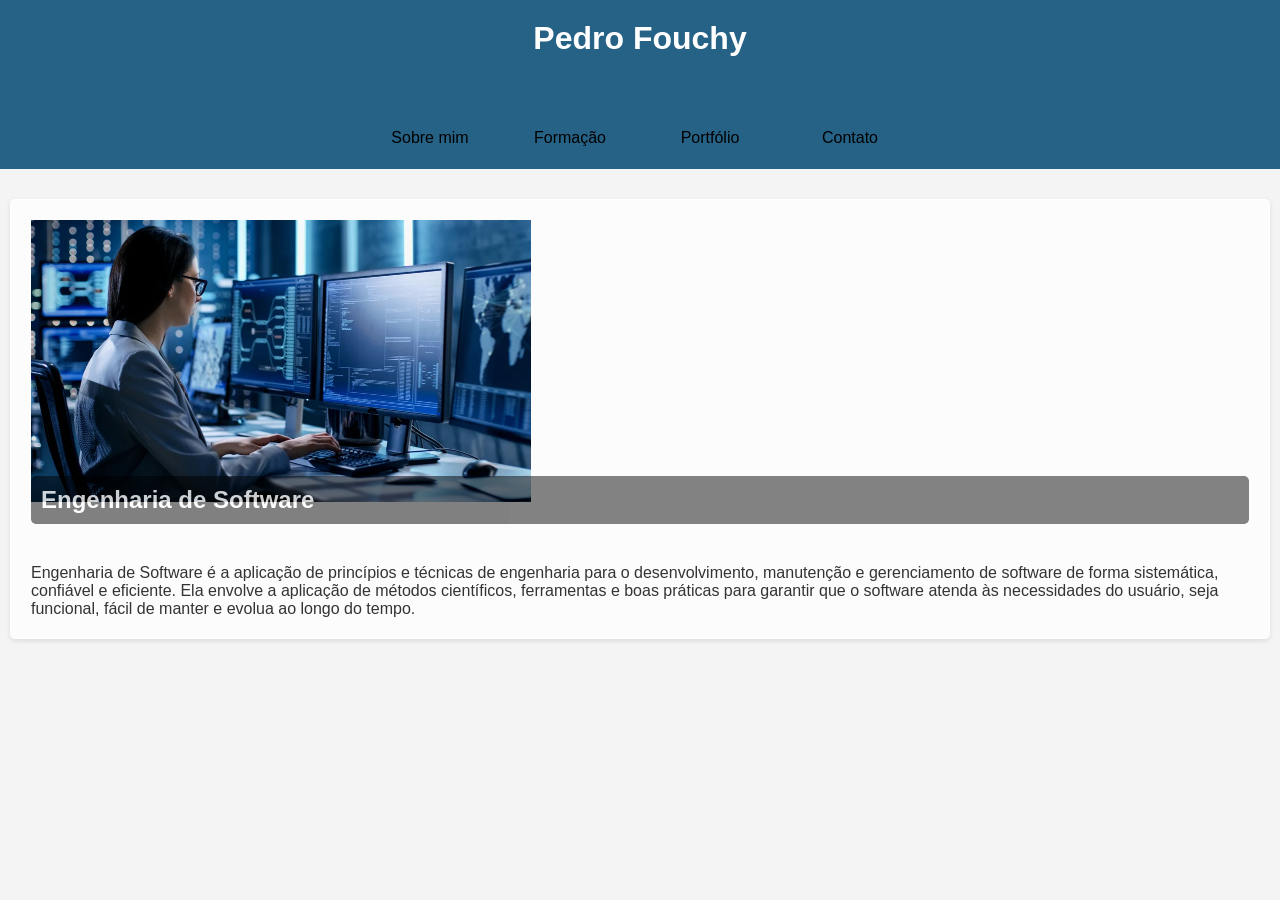
<file: index.html>
<!DOCTYPE html>
<html lang="en">
<head>
  <meta charset="UTF-8">
  <meta name="viewport" content="width=device-width, initial-scale=1.0">
  <title>Portfólio Pessoal</title>
  <link rel="stylesheet" href="css/style.css">
</head>
<body>
<header>

  <!--Inicio do site/Aba de Navegação-->

  <h1 class="titulo">Pedro Fouchy</h1>
  <nav>
    <a href="sobre.html" class="link">Sobre mim</a>
    <a href="formacao.html" class="link">Formação</a>
    <a href="portifolio.html" class="link">Portfólio</a>
    <a href="contato.html" class="link">Contato</a>
  </nav>
</header>

  <!--Apresentação-->

<section class="feed">
  <article class="post">
    <img src="imagens/eng-software-curso-undb.webp" alt="Imagem" width="500">
    <h2 class="titulo-post">Engenharia de Software</h2>
    <p class="descricao-post">Engenharia de Software é a aplicação de princípios e técnicas de engenharia para o desenvolvimento, manutenção e gerenciamento de software de forma sistemática, confiável e eficiente. Ela envolve a aplicação de métodos científicos, ferramentas e boas práticas para garantir que o software atenda às necessidades do usuário, seja funcional, fácil de manter e evolua ao longo do tempo. </p>
  </article>
</section>





</body>
</html>
</file>
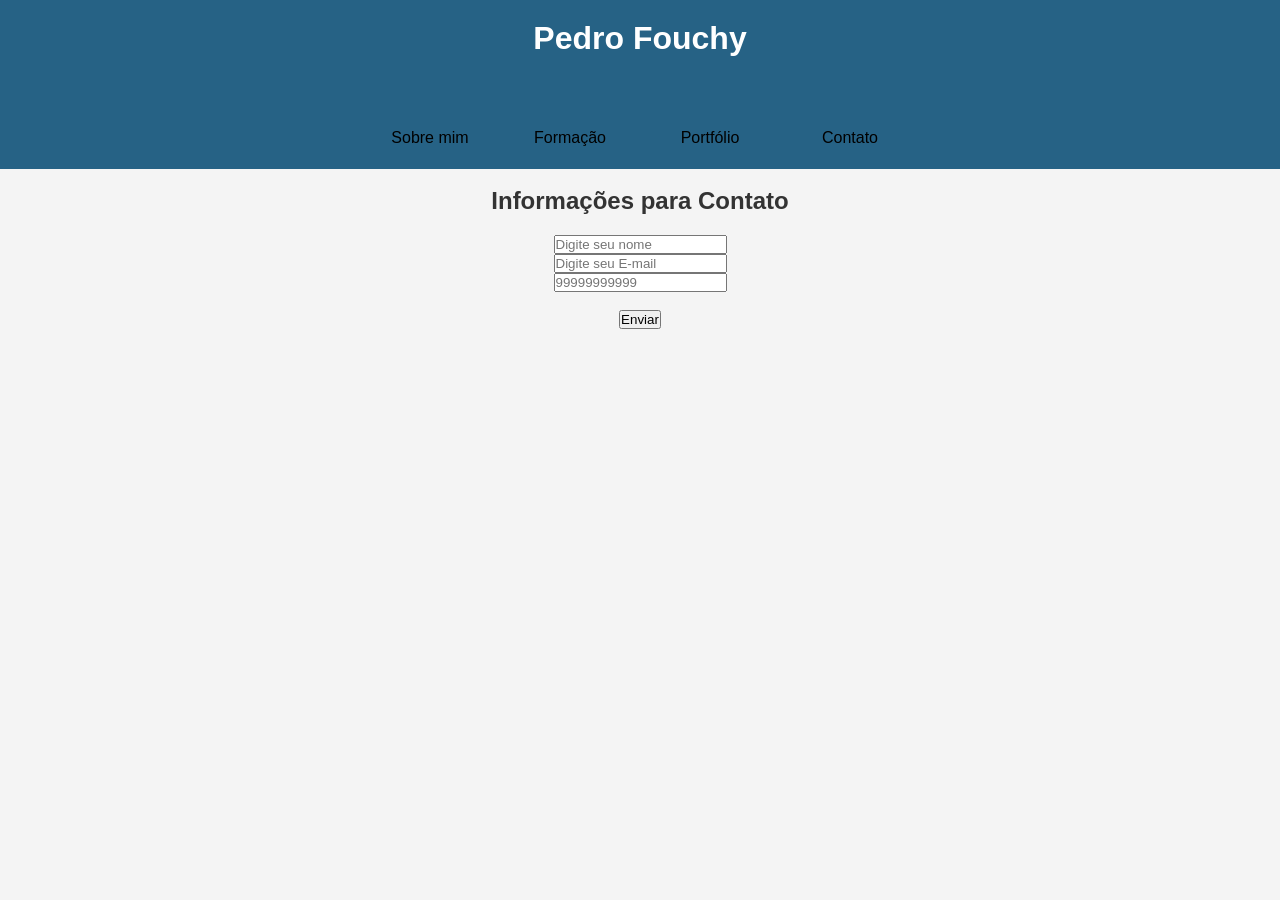
<file: contato.html>
<!DOCTYPE html>
<html lang="pt-BR">
<head>
  <meta charset="UTF-8">
  <meta name="viewport" content="width=device-width, initial-scale=1.0">
  <title>Contato</title>
  <link rel="stylesheet" href="css/contato.css">
</head>
<body>
  <header>

    <!--Aba de Navegação-->

    <a href="index.html" id="home"><h1 class="titulo">Pedro Fouchy</h1></a>
    <nav>
      <a href="sobre.html" class="link">Sobre mim</a>
      <a href="formacao.html" class="link">Formação</a>
      <a href="portifolio.html" class="link">Portfólio</a>
      <a href="contato.html" class="link">Contato</a>
    </nav>
  </header>


  <!--Seção de Formulário-->


  <br>
  <h2 class="titulo">Informações para Contato</h2>

  <form method="post" id="meu-form" class="contato">
    <div>
      <input type="text" name="nome" id="nome" placeholder="Digite seu nome" required>
      <input type="email" name="email" id="email" placeholder="Digite seu E-mail" required>
      <input type="tel" name="telefone" id="telefone" placeholder="99999999999" required>
      <br><br>
      <button type="submit">Enviar</button>
    </div>
  </form>


  <!--Parte javascript-->
  
  <script>
    const form = document.getElementById("meu-form");

    form.addEventListener("submit", function(event) {
      event.preventDefault(); // bloqueia envio padrão

      const nome = document.getElementById("nome").value.trim();
      const telefone = document.getElementById("telefone").value.trim();

      if (!nome) {
        alert("Coloque seu nome");
        return;
      }

      // Aceita somente 11 dígitos
      const regexTel = /^\d{11}$/;

      if (!regexTel.test(telefone)) {
        alert("Telefone inválido! Use apenas números (11 dígitos).");
        return;
      }

      alert("Formulário enviado com sucesso!");
    });
  </script>
</body>
</html>
</file>
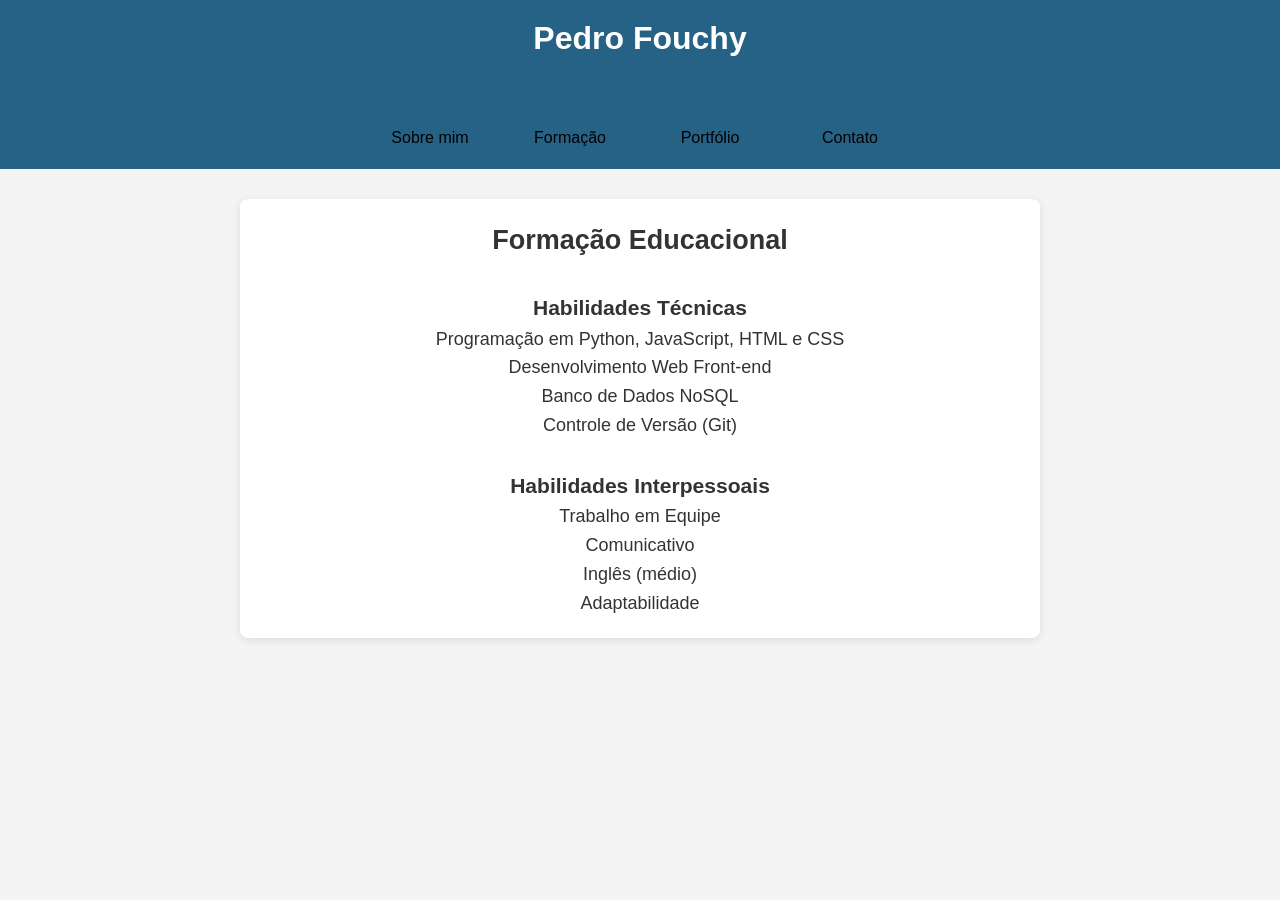
<file: formacao.html>
<!DOCTYPE html>
<html lang="en">
<head>
    <meta charset="UTF-8">
    <meta name="viewport" content="width=device-width, initial-scale=1.0">
    <title>Formação</title>
    <link rel="stylesheet" href="css/formacao.css">
</head>
<body>
    <header>

      <!--Aba navegação-->

<a href="index.html" id="home"><h1 class="titulo">Pedro Fouchy</h1></a>
  <nav>
    <a href="sobre.html" class="link">Sobre mim</a>
    <a href="formacao.html" class="link">Formação</a>
    <a href="portifolio.html" class="link">Portfólio</a>
    <a href="contato.html" class="link">Contato</a>
  </nav>
</header>

  <!--seção Curriculo-->

    <section class="conteudo">
      <h2>Formação Educacional</h2>
      <br>
      <div></div>
        <h3>Habilidades Técnicas</h3>
        <ul>
          <li>Programação em Python, JavaScript, HTML e CSS</li>
          <li>Desenvolvimento Web Front-end</li>
          <li>Banco de Dados NoSQL</li>
          <li>Controle de Versão (Git)</li>
        </ul>
        <br>
        <h3>Habilidades Interpessoais</h3>
        <ul>
          <li>Trabalho em Equipe</li>
          <li>Comunicativo</li>
          <li>Inglês (médio)</li>
          <li>Adaptabilidade</li>
      </div>
    </section>
    
</body>
</html>
</file>
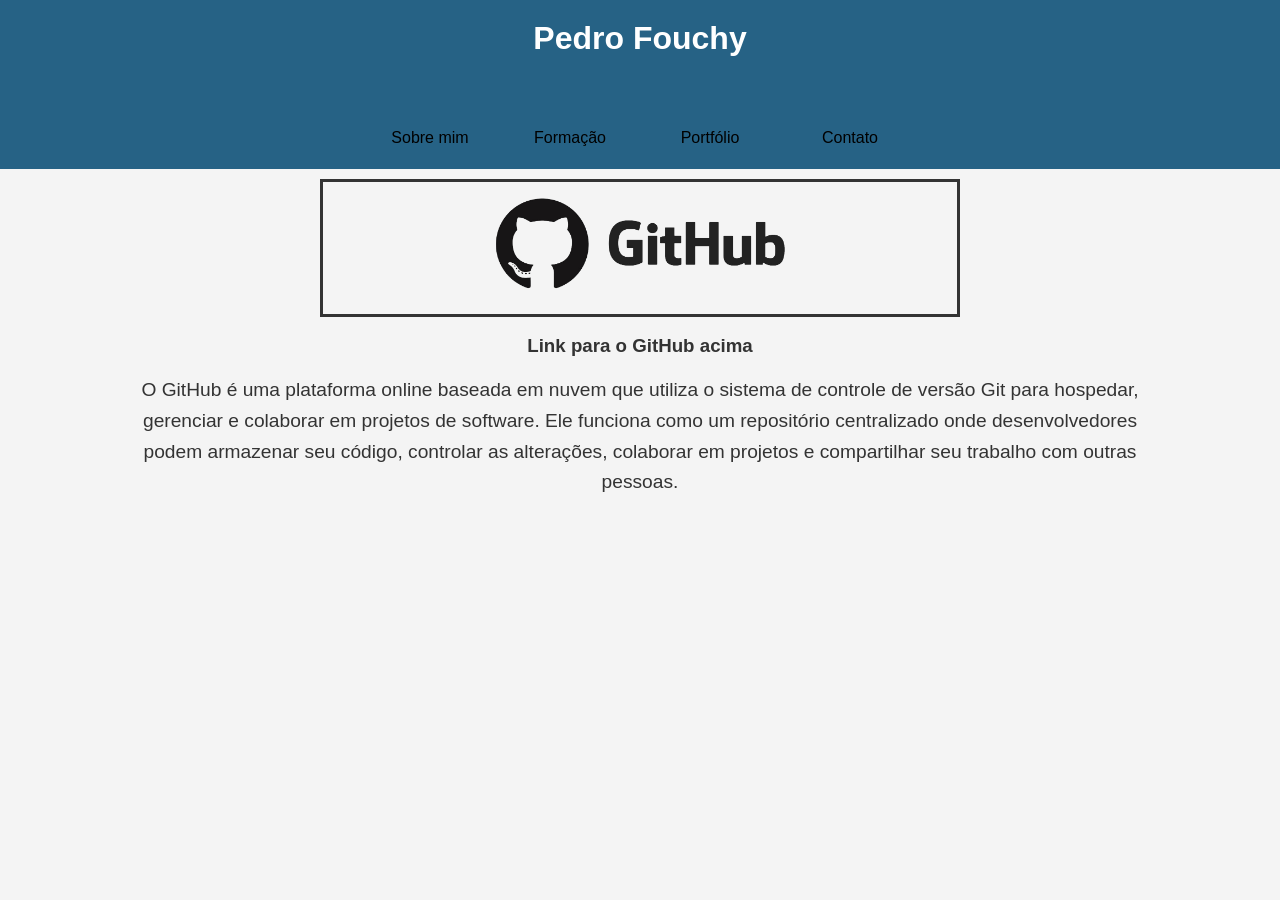
<file: portifolio.html>
<!DOCTYPE html>
<html lang="en">
<head>
    <meta charset="UTF-8">
    <meta name="viewport" content="width=device-width, initial-scale=1.0">
    <title>Portfólio</title>
    <link rel="stylesheet" href="css/portifolio.css">
</head>
<body>

  <!--Aba de navegação-->

    <header>
  <a href="index.html" id="home"><h1 class="titulo">Pedro Fouchy</h1></a>
  <nav>
    <a href="sobre.html" class="link">Sobre mim</a>
    <a href="formacao.html" class="link">Formação</a>
    <a href="portifolio.html" class="link">Portfólio</a>
    <a href="contato.html" class="link">Contato</a>
  </nav>
  </header>

  <!--Portfólio e link-->

  <div class="divisoria">


    <a href="https://github.com/pedrofouchy/Portif-lio" class="clicavel"><img src="imagens/pngimg.com - github_PNG15.png" alt="" class="github"></a>

  </div>
  <br>
  <h3 class="titulo">Link para o GitHub acima</h3>
  <br>

  <div class="caixa">
  <p class="texto">O GitHub é uma plataforma online baseada em nuvem que utiliza o sistema de controle de versão Git para hospedar, gerenciar e colaborar em projetos de software. Ele funciona como um repositório centralizado onde desenvolvedores podem armazenar seu código, controlar as alterações, colaborar em projetos e compartilhar seu trabalho com outras pessoas. </p>
  </div>

 
 
    
</body>
</html>
</file>
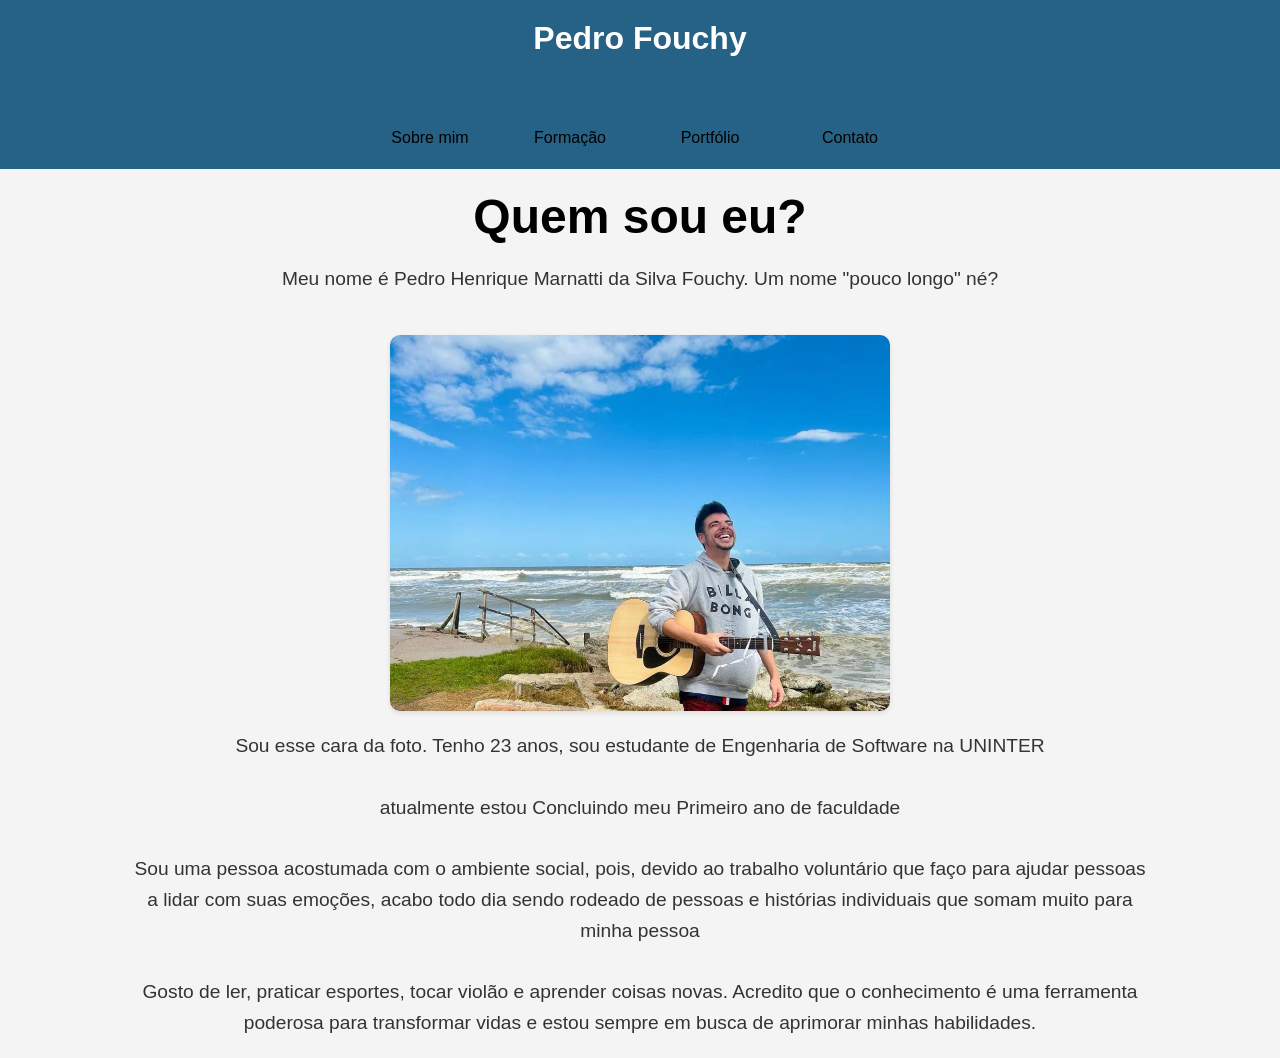
<file: sobre.html>
<!DOCTYPE html>
<html lang="en">
<head>
    <meta charset="UTF-8">
    <meta name="viewport" content="width=device-width, initial-scale=1.0">
    <title>Sobre mim</title>
    <link rel="stylesheet" href="css/sobre.css">
</head>
<body>

  <!--Aba Navegação-->

    <header>
  <a href="index.html" id="home"><h1 class="titulo">Pedro Fouchy</h1></a>
  <nav>
    <a href="sobre.html" class="link">Sobre mim</a>
    <a href="formacao.html" class="link">Formação</a>
    <a href="portifolio.html" class="link">Portfólio</a>
    <a href="contato.html" class="link">Contato</a>
  </nav>
</header>

  <!--Seção sobre mim-->

    <section class="sobre-mim">
      <div class="titulosobre"><h2>Quem sou eu?</h2></div>

      <p class="desc">Meu nome é Pedro Henrique Marnatti da Silva Fouchy. Um nome "pouco longo" né?</p>

      <img src="imagens/bbd34fb3-9d5f-4ea6-b9e3-c6d8905bc865.jpg" class="imagemsobre" alt="" width="500">

      <p>Sou esse cara da foto. Tenho 23 anos, sou estudante de Engenharia de Software na UNINTER
      <br>
      <br>atualmente estou Concluindo meu Primeiro ano de faculdade <br>
      <br>Sou uma pessoa acostumada com o ambiente social, pois, devido ao trabalho voluntário que faço para ajudar pessoas a lidar com suas emoções, acabo todo dia sendo rodeado de pessoas e histórias individuais que somam muito para minha pessoa <br>
      <br> Gosto de ler, praticar esportes, tocar violão e aprender coisas novas. Acredito que o conhecimento é uma ferramenta poderosa para transformar vidas e estou sempre em busca de aprimorar minhas habilidades.</p>
    </section>
    
  

    
</body>
</html>
</file>
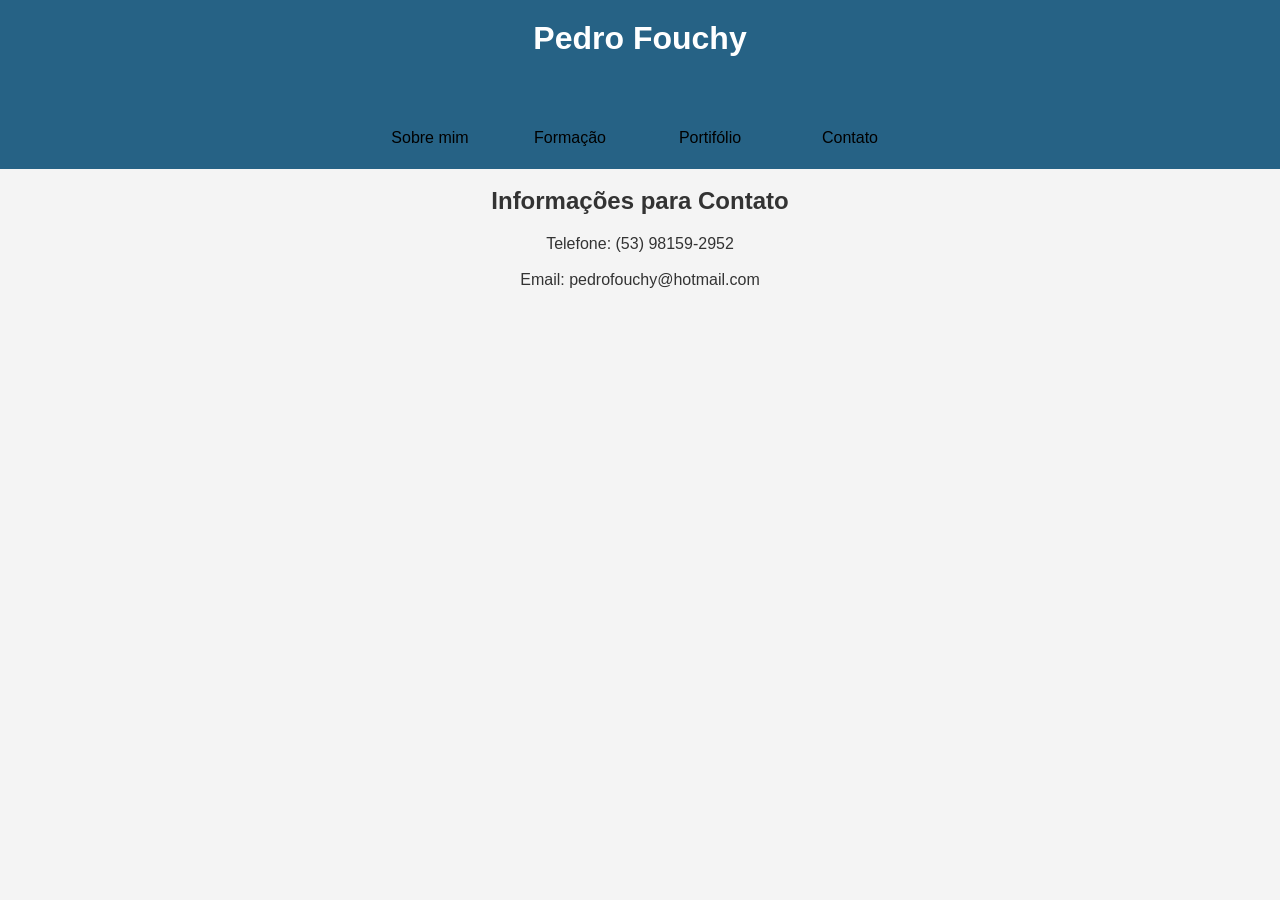
<file: html/contato.html>
<!DOCTYPE html>
<html lang="en">
<head>
    <meta charset="UTF-8">
    <meta name="viewport" content="width=device-width, initial-scale=1.0">
    <title>Contato</title>
    <link rel="stylesheet" href="../css/contato.css">
</head>
<body>
    <header>
  <a href="Site.html" id="home"><h1 class="titulo">Pedro Fouchy</h1></a>
  <nav>
    <a href="Sobre.html" class="link">Sobre mim</a>
    <a href="formacao.html" class="link">Formação</a>
    <a href="portifolio.html" class="link">Portifólio</a>
    <a href="contato.html" class="link">Contato</a>
  </nav>
  </header>
  <br>
  <h2 class="titulo">Informações para Contato</h2>

   <div class="contato">
    <p>Telefone: (53) 98159-2952</p>
    <br>
    <p>Email: pedrofouchy@hotmail.com</p>

  </div>
 

  

 




</body>
</html>
</file>
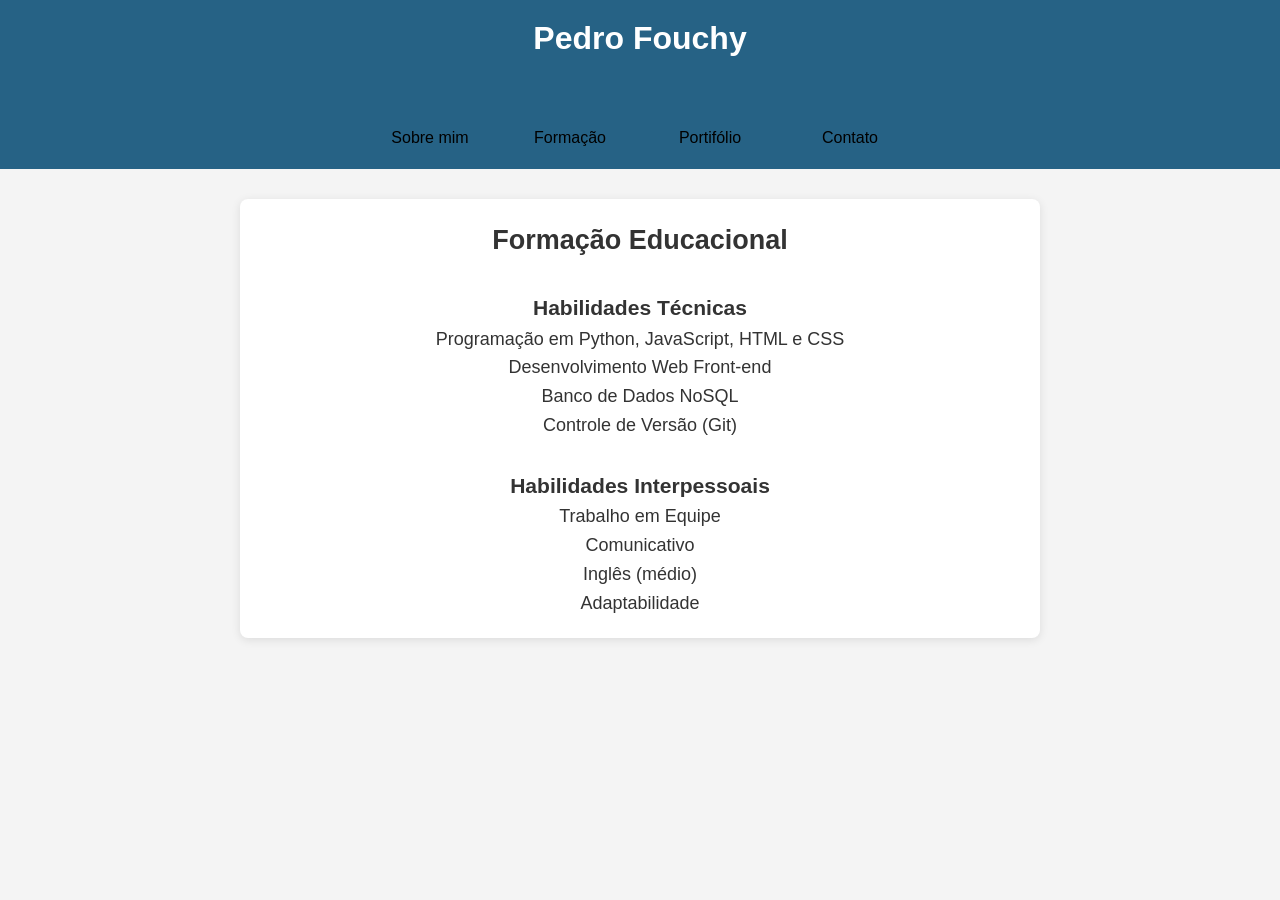
<file: html/formacao.html>
<!DOCTYPE html>
<html lang="en">
<head>
    <meta charset="UTF-8">
    <meta name="viewport" content="width=device-width, initial-scale=1.0">
    <title>Formação</title>
    <link rel="stylesheet" href="../css/formacao.css">
</head>
<body>
    <header>
<a href="Site.html" id="home"><h1 class="titulo">Pedro Fouchy</h1></a>
  <nav>
    <a href="Sobre.html" class="link">Sobre mim</a>
    <a href="formacao.html" class="link">Formação</a>
    <a href="portifolio.html" class="link">Portifólio</a>
    <a href="contato.html" class="link">Contato</a>
  </nav>
</header>
    <section class="conteudo">
      <h2>Formação Educacional</h2>
      <br>
      <div></div>
        <h3>Habilidades Técnicas</h3>
        <ul>
          <li>Programação em Python, JavaScript, HTML e CSS</li>
          <li>Desenvolvimento Web Front-end</li>
          <li>Banco de Dados NoSQL</li>
          <li>Controle de Versão (Git)</li>
        </ul>
        <br>
        <h3>Habilidades Interpessoais</h3>
        <ul>
          <li>Trabalho em Equipe</li>
          <li>Comunicativo</li>
          <li>Inglês (médio)</li>
          <li>Adaptabilidade</li>
      </div>
    </section>
    
</body>
</html>
</file>
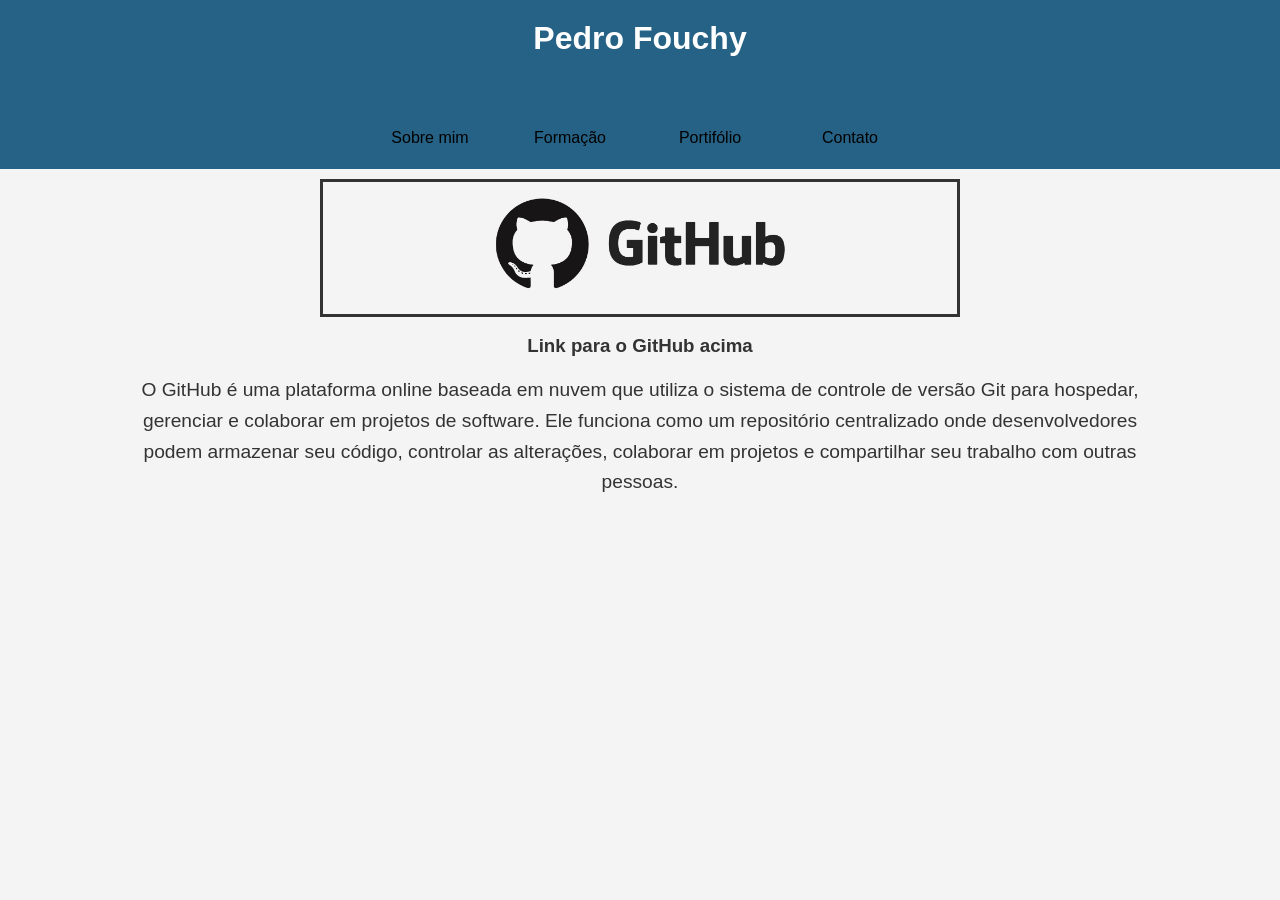
<file: html/portifolio.html>
<!DOCTYPE html>
<html lang="en">
<head>
    <meta charset="UTF-8">
    <meta name="viewport" content="width=device-width, initial-scale=1.0">
    <title>Portifólio</title>
    <link rel="stylesheet" href="../css/portifolio.css">
</head>
<body>
    <header>
  <a href="Site.html" id="home"><h1 class="titulo">Pedro Fouchy</h1></a>
  <nav>
    <a href="Sobre.html" class="link">Sobre mim</a>
    <a href="formacao.html" class="link">Formação</a>
    <a href="portifolio.html" class="link">Portifólio</a>
    <a href="contato.html" class="link">Contato</a>
  </nav>
  </header>

  <div class="divisoria">


    <a href="https://github.com/pedrofouchy/Portif-lio" class="clicavel"><img src="../imagens/pngimg.com - github_PNG15.png" alt="" class="github"></a>

  </div>
  <br>
  <h3 class="titulo">Link para o GitHub acima</h3>
  <br>

  <div class="caixa">
  <p class="texto">O GitHub é uma plataforma online baseada em nuvem que utiliza o sistema de controle de versão Git para hospedar, gerenciar e colaborar em projetos de software. Ele funciona como um repositório centralizado onde desenvolvedores podem armazenar seu código, controlar as alterações, colaborar em projetos e compartilhar seu trabalho com outras pessoas. </p>
  </div>

 
 
    
</body>
</html>
</file>
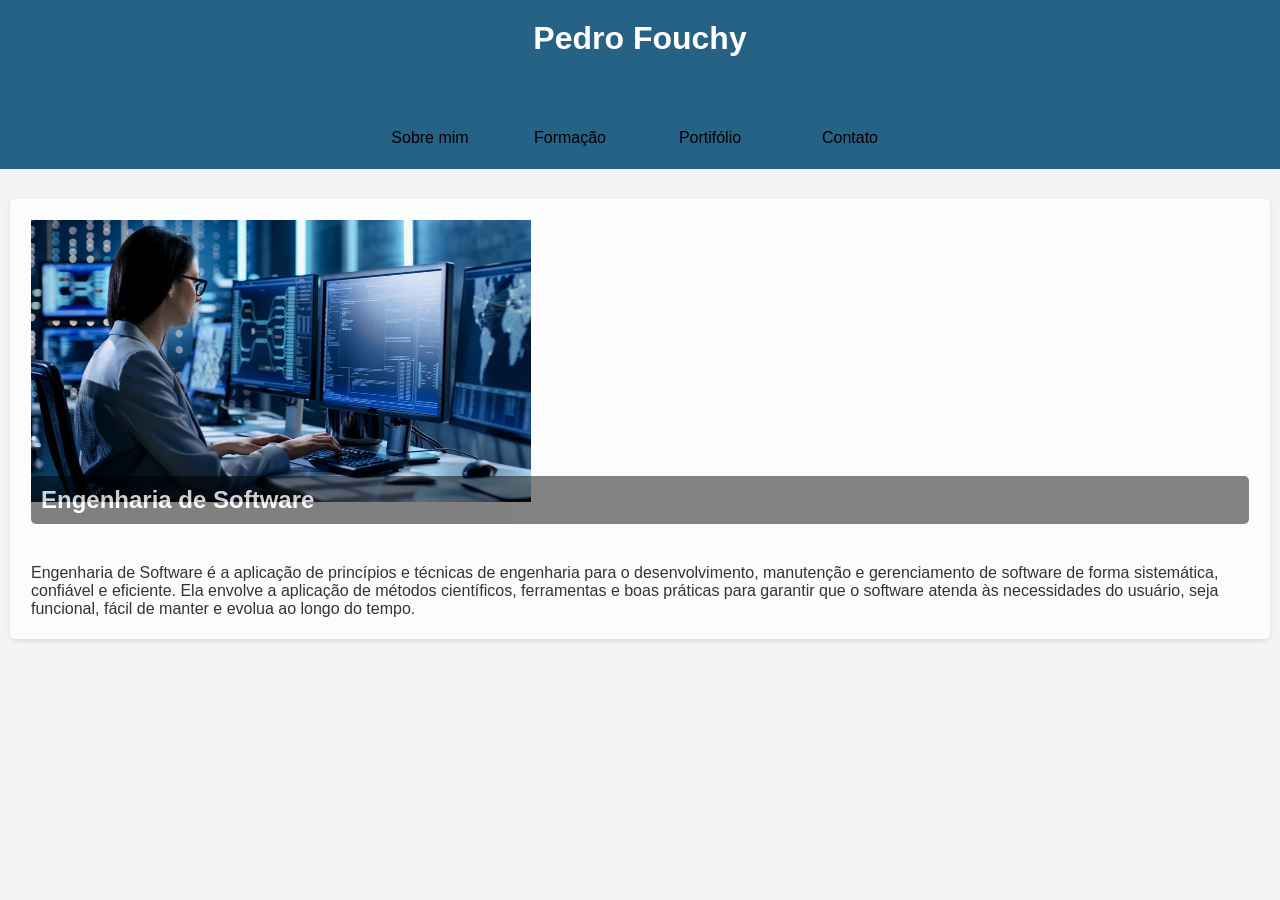
<file: html/Site.html>
<!DOCTYPE html>
<html lang="en">
<head>
  <meta charset="UTF-8">
  <meta name="viewport" content="width=device-width, initial-scale=1.0">
  <title>Portifólio Pessoal</title>
  <link rel="stylesheet" href="../css/style.css">
</head>
<body>
<header>
  <h1 class="titulo">Pedro Fouchy</h1>
  <nav>
    <a href="Sobre.html" class="link">Sobre mim</a>
    <a href="formacao.html" class="link">Formação</a>
    <a href="portifolio.html" class="link">Portifólio</a>
    <a href="contato.html" class="link">Contato</a>
  </nav>
</header>

<section class="feed">
  <article class="post">
    <img src="../imagens/eng-software-curso-undb.webp" alt="Imagem" width="500">
    <h2 class="titulo-post">Engenharia de Software</h2>
    <p class="descricao-post">Engenharia de Software é a aplicação de princípios e técnicas de engenharia para o desenvolvimento, manutenção e gerenciamento de software de forma sistemática, confiável e eficiente. Ela envolve a aplicação de métodos científicos, ferramentas e boas práticas para garantir que o software atenda às necessidades do usuário, seja funcional, fácil de manter e evolua ao longo do tempo. </p>
  </article>
</section>





</body>
</html>
</file>
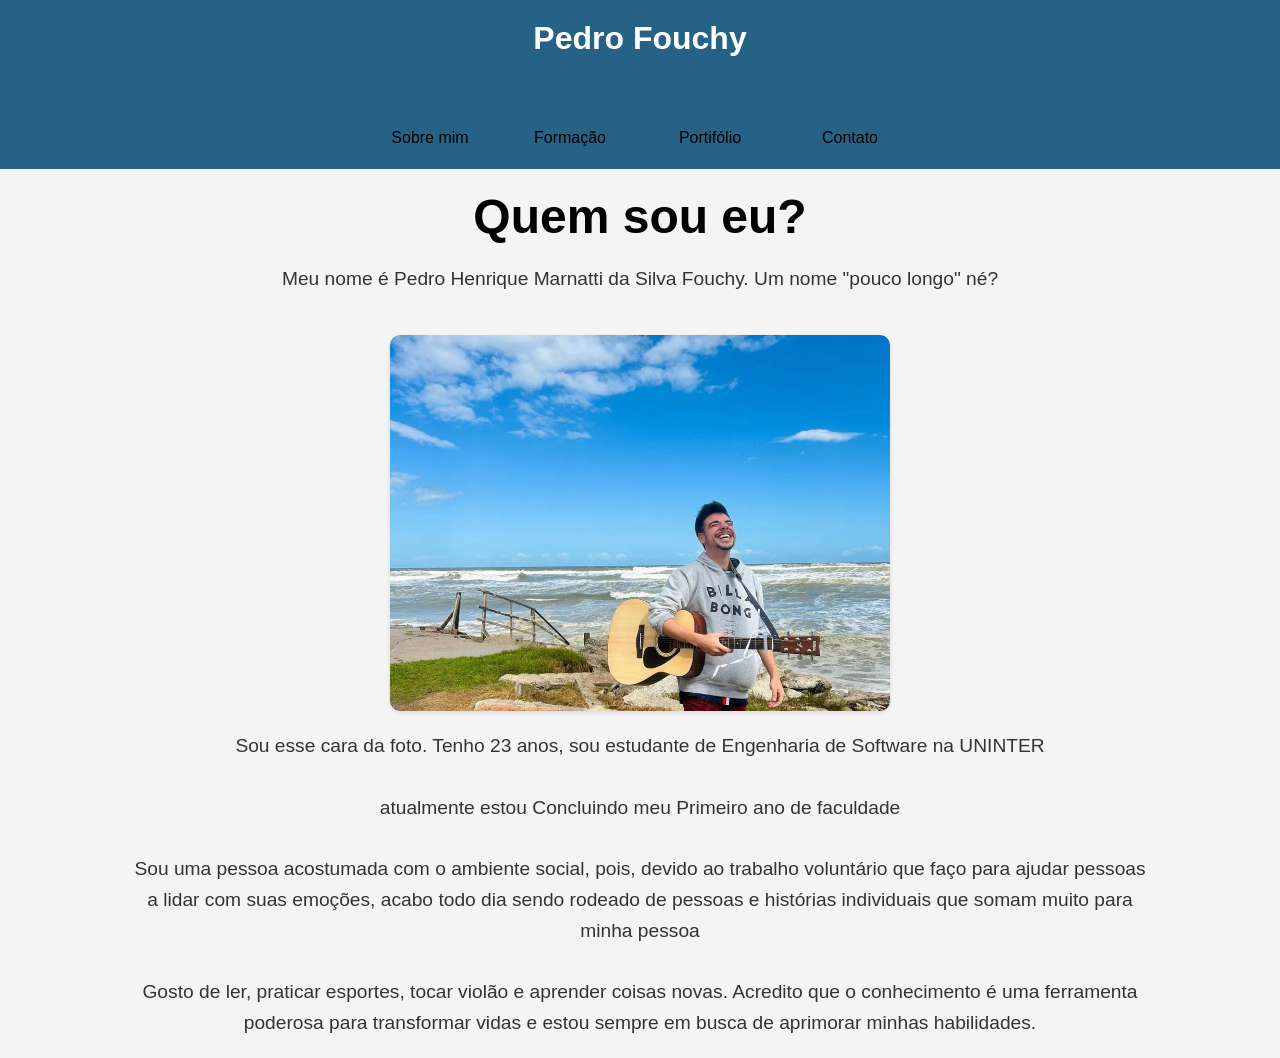
<file: html/sobre.html>
<!DOCTYPE html>
<html lang="en">
<head>
    <meta charset="UTF-8">
    <meta name="viewport" content="width=device-width, initial-scale=1.0">
    <title>Sobre mim</title>
    <link rel="stylesheet" href="../css/sobre.css">
</head>
<body>
    <header>
  <a href="Site.html" id="home"><h1 class="titulo">Pedro Fouchy</h1></a>
  <nav>
    <a href="Sobre.html" class="link">Sobre mim</a>
    <a href="formacao.html" class="link">Formação</a>
    <a href="portifolio.html" class="link">Portifólio</a>
    <a href="contato.html" class="link">Contato</a>
  </nav>
</header>
    <section class="sobre-mim">
      <div class="titulosobre"><h2>Quem sou eu?</h2></div>

      <p class="desc">Meu nome é Pedro Henrique Marnatti da Silva Fouchy. Um nome "pouco longo" né?</p>

      <img src="../imagens/bbd34fb3-9d5f-4ea6-b9e3-c6d8905bc865.jpg" class="imagemsobre" alt="" width="500">

      <p>Sou esse cara da foto. Tenho 23 anos, sou estudante de Engenharia de Software na UNINTER
      <br>
      <br>atualmente estou Concluindo meu Primeiro ano de faculdade <br>
      <br>Sou uma pessoa acostumada com o ambiente social, pois, devido ao trabalho voluntário que faço para ajudar pessoas a lidar com suas emoções, acabo todo dia sendo rodeado de pessoas e histórias individuais que somam muito para minha pessoa <br>
      <br> Gosto de ler, praticar esportes, tocar violão e aprender coisas novas. Acredito que o conhecimento é uma ferramenta poderosa para transformar vidas e estou sempre em busca de aprimorar minhas habilidades.</p>
    </section>
    
  

    
</body>
</html>
</file>
<file: css/style.css>
/* Zera margens, paddings e define box-sizing para facilitar o controle de layout */
* {
    margin: 0;
    padding: 0;
    box-sizing: border-box;
}

/* Define fonte padrão, cor de fundo e cor do texto do corpo da página */
body {
    font-family: Arial, sans-serif;
    background-color: #f4f4f4;
    color: #333;
}

/* Centraliza títulos principais */
h1 {
    display: flex;
    justify-content: center;
}

/* Estiliza o menu de navegação, centralizando e espaçando os links */
nav {
    display: flex;
    justify-content: center;
    gap: 50px;
    padding: 2px 0;
    margin-bottom: 30px;
    position: relative;
    top: 50px;
}

/* Estilo base dos links de navegação */
.link {
    text-decoration: none;
    color: #000000;
    padding: 20px 0;
    width: 90px;
    text-align: center;
}

/* Cabeçalho com cor de fundo e padding */
header {
    background-color: #266285;
    color: #ffffff;
    padding: 20px 0;
}

/* Efeito hover nos links: troca de cor e fundo, com transição suave */
.link:hover {
    color: #266285;
    background-color: #ffffff;
    padding: 20px 0;
    width: 90px;
    text-align: center;
    transition: all 0.3s ease;
}

/* Feed principal: organiza posts em coluna e centraliza conteúdo */
.feed {
    display: flex;
    flex-direction: column;
    align-items: center;
    margin-top: 20px;
}

/* Estilo de cada post: fundo branco semi-transparente, borda e sombra */
.post {
    background-color: #ffffffb9;
    border: 1px solid #ffffff;
    border-radius: 5px;
    padding: 20px;
    margin: 10px;
    box-shadow: 0 2px 5px rgba(0,0,0,0.1);
    position: absolute;
}

/* Título do post: cor clara, fundo escuro semi-transparente, centralizado, com padding */
.titulo-post {
    font-size: 1.5em;
    margin-bottom: 10px;
    color: #ffffff;
    opacity: 0.8;
    top: -30px;
    background-color: #0000009b;
    position: relative;
    padding: 10px;
    border-radius: 5px;
    width: 100%;
}

/* Descrição do post: parágrafo com tamanho de fonte padrão e largura total */
.descricao-post p {
    font-size: 1em;
    color: #333;
    width: 100%;
}
</file>
<file: css/contato.css>
/* Reset para remover margens/paddings padrão e organizar o box-sizing */
* {
    margin: 0;
    padding: 0;
    box-sizing: border-box;
}


/* ======== Estilo geral da página ======== */
body {
    font-family: Arial, sans-serif;
    background-color: #f4f4f4; /* cor de fundo cinza claro */
    color: #333; /* cor padrão do texto */
}

/* Centraliza o título principal */
h1 {
    display: flex;
    justify-content: center;
}


/* ======== Navegação ======== */
nav {
    display: flex;
    justify-content: center;
    gap: 50px;              /* espaço entre links */
    padding: 2px 0;
    margin-bottom: 30px;
    position: relative;
    top: 50px;              /* joga a nav um pouco pra baixo */
}

.link {
    text-decoration: none;
    color: #000000;
    padding: 20px 0;
    width: 90px;
    text-align: center;
}

/* Cabeçalho com fundo azul */
header {
    background-color: #266285;
    color: #ffffff;
    padding: 20px 0;
}

/* Efeito hover nos links do menu */
.link:hover {
    color: #266285;
    background-color: #ffffff;
    padding: 20px 0;
    width: 90px;
    text-align: center;
    transition: all 0.3s ease;
}   


/* ======== Página "Sobre mim" ======== */
.sobre-mim {
    display: flex;
    flex-direction: column;
    align-items: center;
    margin-top: 20px;
}

.titulosobre {
    font-size: 2em;
    color: #000000;
    margin-bottom: 20px;
}

/* Caixa da imagem de perfil */
.imagemsobre {
    margin-top: 20px;
    margin-bottom: 20px;
    box-shadow: 0 2px 5px rgba(0,0,0,0.1); /* sombra leve */
    background-color: aliceblue;
    border-radius: 10px; /* cantos arredondados */
}


/* ======== Links de navegação ======== */
#home {
    top: 20px;
    left: 20px;
    text-decoration: none;
    color: #ffffff;
    text-align: center;
}

/* Classe usada em títulos de seções */
.titulo {
    text-align: center;
}


/* ======== Formulário de contato ======== */
.contato {
    text-align: center;
    margin: 20px auto; /* centraliza horizontalmente */
    width: 300px;
    height: auto;
}
</file>
<file: css/formacao.css>
/* Zera margens, paddings e define box-sizing para facilitar o controle de layout */
* {
    margin: 0;
    padding: 0;
    box-sizing: border-box;
}

/* Define fonte padrão, cor de fundo e cor do texto do corpo da página */
body {
    font-family: Arial, sans-serif;
    background-color: #f4f4f4;
    color: #333;
}

/* Centraliza títulos */
h1 {
    display: flex;
    justify-content: center;
}

/* Estiliza o menu de navegação, centralizando e espaçando os links */
nav {
    display: flex;
    justify-content: center;
    gap: 50px;
    padding: 2px 0;
    margin-bottom: 30px;
    position: relative;
    top: 50px;
}

/* Estilo base dos links de navegação */
.link {
    text-decoration: none;
    color: #000000;
    padding: 20px 0;
    width: 90px;
    text-align: center;
}

/* Cabeçalho com cor de fundo e padding */
header {
    background-color: #266285;
    color: #ffffff;
    padding: 20px 0;
}

/* Efeito hover nos links: troca de cor e fundo, com transição suave */
.link:hover {
    color: #266285;
    background-color: #ffffff;
    padding: 20px 0;
    width: 90px;
    text-align: center;
    transition: all 0.3s ease;
}

/* Estiliza link específico #home */
#home {
    top: 20px;
    left: 20px;
    text-decoration: none;
    color: #ffffff;
    text-align: center;
}

/* Centraliza o título da seção de formação */
.titulo-formacao {
    display: flex;
    flex-direction: column;
    align-items: center;
    margin-top: 20px;
}

/* Caixa de conteúdo: centralizada, com padding, sombra e borda arredondada */
.conteudo {
    max-width: 800px;
    margin: 0 auto;
    padding: 20px;
    background-color: #ffffff;
    border-radius: 8px;
    box-shadow: 0 2px 10px rgba(0, 0, 0, 0.1);
    margin-top: 30px;
    text-align: center;
    font-size: 18px;
    line-height: 1.6;
}

/* Remove marcadores das listas */
ul {
    list-style-type: none;
    padding: 0;
}
</file>
<file: css/portifolio.css>
/* Zera margens, paddings e define box-sizing para facilitar o controle de layout */
* {
    margin: 0;
    padding: 0;
    box-sizing: border-box;
}

/* Define fonte padrão, cor de fundo e cor do texto do corpo da página */
body {
    font-family: Arial, sans-serif;
    background-color: #f4f4f4;
    color: #333;
}

/* Centraliza títulos principais */
h1 {
    display: flex;
    justify-content: center;
}

/* Estiliza o menu de navegação, centralizando e espaçando os links */
nav {
    display: flex;
    justify-content: center;
    gap: 50px;
    padding: 2px 0;
    margin-bottom: 30px;
    position: relative;
    top: 50px;
}

/* Estilo base dos links de navegação */
.link {
    text-decoration: none;
    color: #000000;
    padding: 20px 0;
    width: 90px;
    text-align: center;
}

/* Cabeçalho com cor de fundo e padding */
header {
    background-color: #266285;
    color: #ffffff;
    padding: 20px 0;
}

/* Efeito hover nos links: troca de cor e fundo, com transição suave */
.link:hover {
    color: #266285;
    background-color: #ffffff;
    padding: 20px 0;
    width: 90px;
    text-align: center;
    transition: all 0.3s ease;
}

/* Seção sobre mim: centraliza conteúdo verticalmente */
.sobre-mim {
    display: flex;
    flex-direction: column;
    align-items: center;
    margin-top: 20px;
}

/* Estilo do título da seção sobre mim */
.titulosobre {
    font-size: 2em;
    color: #000000;
    margin-bottom: 20px;
}

/* Estilo da imagem: margem, sombra, fundo e borda arredondada */
.imagemsobre {
    margin-top: 20px;
    margin-bottom: 20px;
    box-shadow: 0 2px 5px rgba(0,0,0,0.1);
    background-color: aliceblue;
    border-radius: 10px;
}

/* Parágrafos: centralizados, com largura limitada e espaçamento */
p {
    font-size: 1.2em;
    color: #333;
    text-align: center;
    width: 80%;
    margin-bottom: 20px;
    line-height: 1.6;
}

/* Estiliza link específico #home */
#home {
    top: 20px;
    left: 20px;
    text-decoration: none;
    color: #ffffff;
    text-align: center;
}

/* Linha divisória centralizada */
.divisoria {
    border: solid;
    width: 50%;
    text-align: center;
    margin: auto;
    display: flex;
    justify-content: center;
    margin-top: 10px; /* Espaço extra entre elementos */
}

/* Estilo para elementos GitHub (ex.: imagens ou links) */
.github {
    width: 50%;
}

/* Centraliza títulos menores */
.titulo {
    text-align: center;
}

/* Caixa flex para centralizar conteúdo horizontalmente */
.caixa {
    display: flex;
    justify-content: center;
}
</file>
<file: css/sobre.css>
/* Zera margens, paddings e define box-sizing para facilitar o controle de layout */
* {
    margin: 0;
    padding: 0;
    box-sizing: border-box;
}

/* Define fonte padrão, cor de fundo e cor do texto do corpo da página */
body {
    font-family: Arial, sans-serif;
    background-color: #f4f4f4;
    color: #333;
}

/* Centraliza títulos principais */
h1 {
    display: flex;
    justify-content: center;
}

/* Estiliza o menu de navegação, centralizando e espaçando os links */
nav {
    display: flex;
    justify-content: center;
    gap: 50px;
    padding: 2px 0;
    margin-bottom: 30px;
    position: relative;
    top: 50px;
}

/* Estilo base dos links de navegação */
.link {
    text-decoration: none;
    color: #000000;
    padding: 20px 0;
    width: 90px;
    text-align: center;
}

/* Cabeçalho com cor de fundo e padding */
header {
    background-color: #266285;
    color: #ffffff;
    padding: 20px 0;
}

/* Efeito hover nos links: troca de cor e fundo, com transição suave */
.link:hover {
    color: #266285;
    background-color: #ffffff;
    padding: 20px 0;
    width: 90px;
    text-align: center;
    transition: all 0.3s ease;
}

/* Seção sobre mim: centraliza conteúdo verticalmente */
.sobre-mim {
    display: flex;
    flex-direction: column;
    align-items: center;
    margin-top: 20px;
}

/* Estilo do título da seção sobre mim */
.titulosobre {
    font-size: 2em;
    color: #000000;
    margin-bottom: 20px;
}

/* Estilo da imagem: margem, sombra, fundo e borda arredondada */
.imagemsobre {
    margin-top: 20px;
    margin-bottom: 20px;
    box-shadow: 0 2px 5px rgba(0,0,0,0.1);
    background-color: aliceblue;
    border-radius: 10px;
}

/* Parágrafos: centralizados, com largura limitada e espaçamento */
p {
    font-size: 1.2em;
    color: #333;
    text-align: center;
    width: 80%;
    margin-bottom: 20px;
    line-height: 1.6;
}

/* Estiliza link específico #home */
#home {
    top: 20px;
    left: 20px;
    text-decoration: none;
    color: #ffffff;
    text-align: center;
}
</file>
